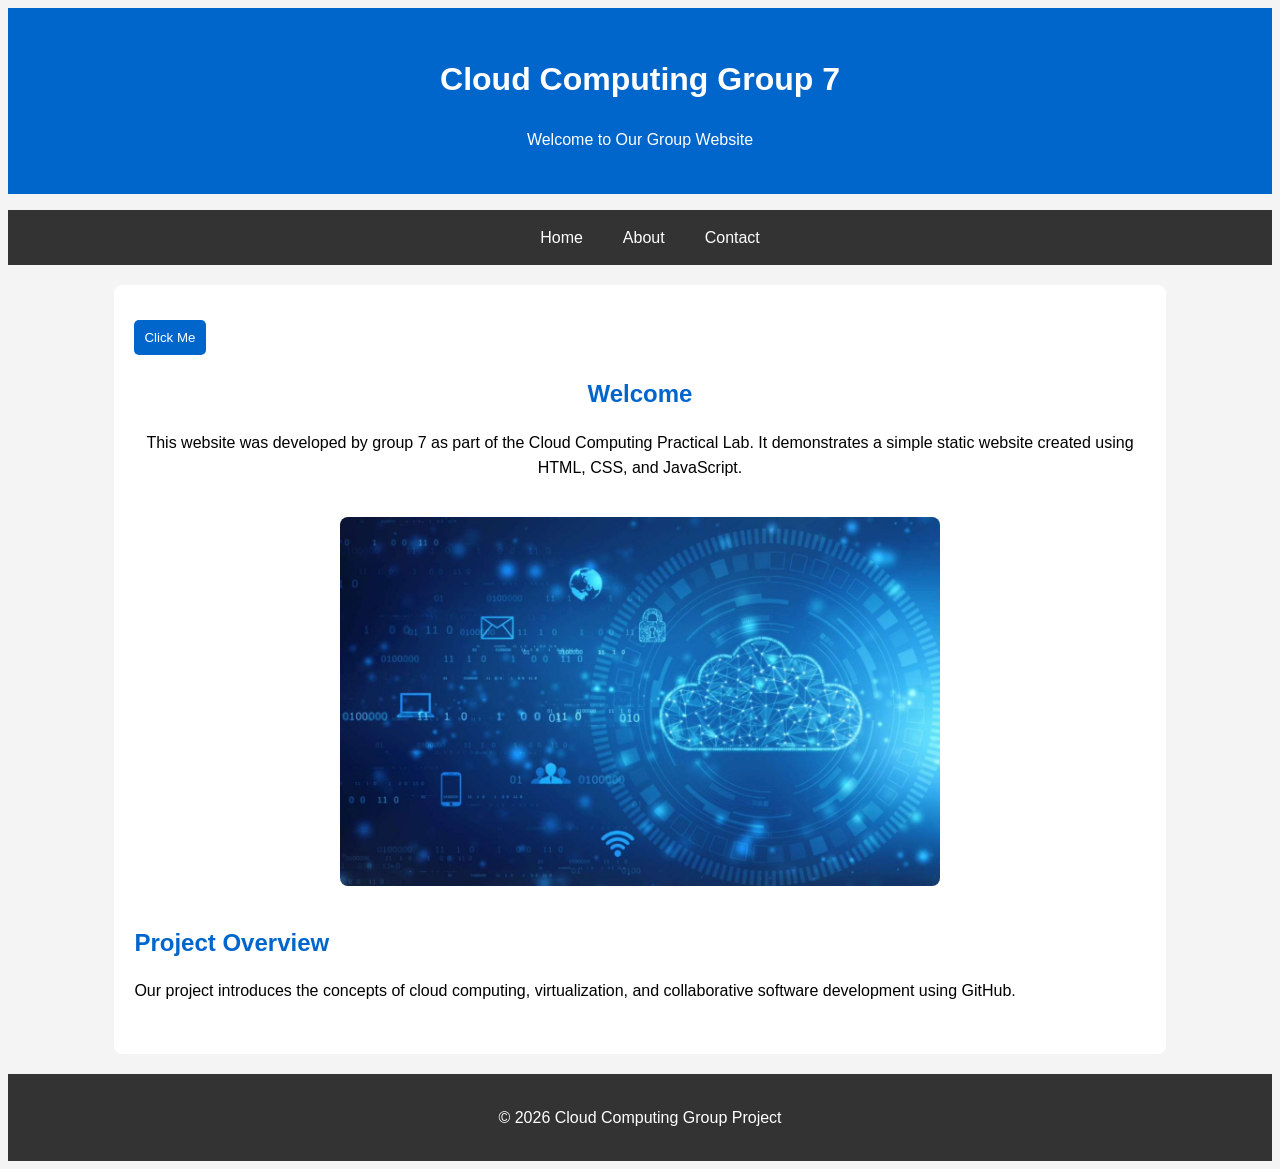
<file: index.html>
<!DOCTYPE html>
<html lang="en">
<head>
    <meta charset="UTF-8">
    <meta name="viewport" content="width=device-width, initial-scale=1.0">
    <title>Cloud Computing Group Project</title>
    <link rel="stylesheet" href="styles.css">
</head>
<body>

    <header>
        <h1>Cloud Computing Group 7</h1>
        <p>Welcome to Our Group Website</p>
    </header>

    <nav>
        <ul>
            <li><a href="index.html">Home</a></li>
            <li><a href="about.html">About</a></li>
            <li><a href="contact.html">Contact</a></li>
        </ul>
    </nav>

    <main>
        <button onclick="showMessage()">Click Me</button>
        <section class="hero">
            <h2>Welcome</h2>
            <p>
                This website was developed by group 7 as part of the Cloud Computing Practical Lab.
                It demonstrates a simple static website created using HTML, CSS, and JavaScript.
            </p>

            <img src="group-photo.jpg.jpeg" alt="Group Project Image">
        </section>

        <section>
            <h2>Project Overview</h2>
            <p>
                Our project introduces the concepts of cloud computing,
                virtualization, and collaborative software development using GitHub.
            </p>
        </section>
    </main>

    <footer>
        <p>&copy; 2026 Cloud Computing Group Project</p>
    </footer>
<script src="script.js"></script>  
</body >
</html>
</file>
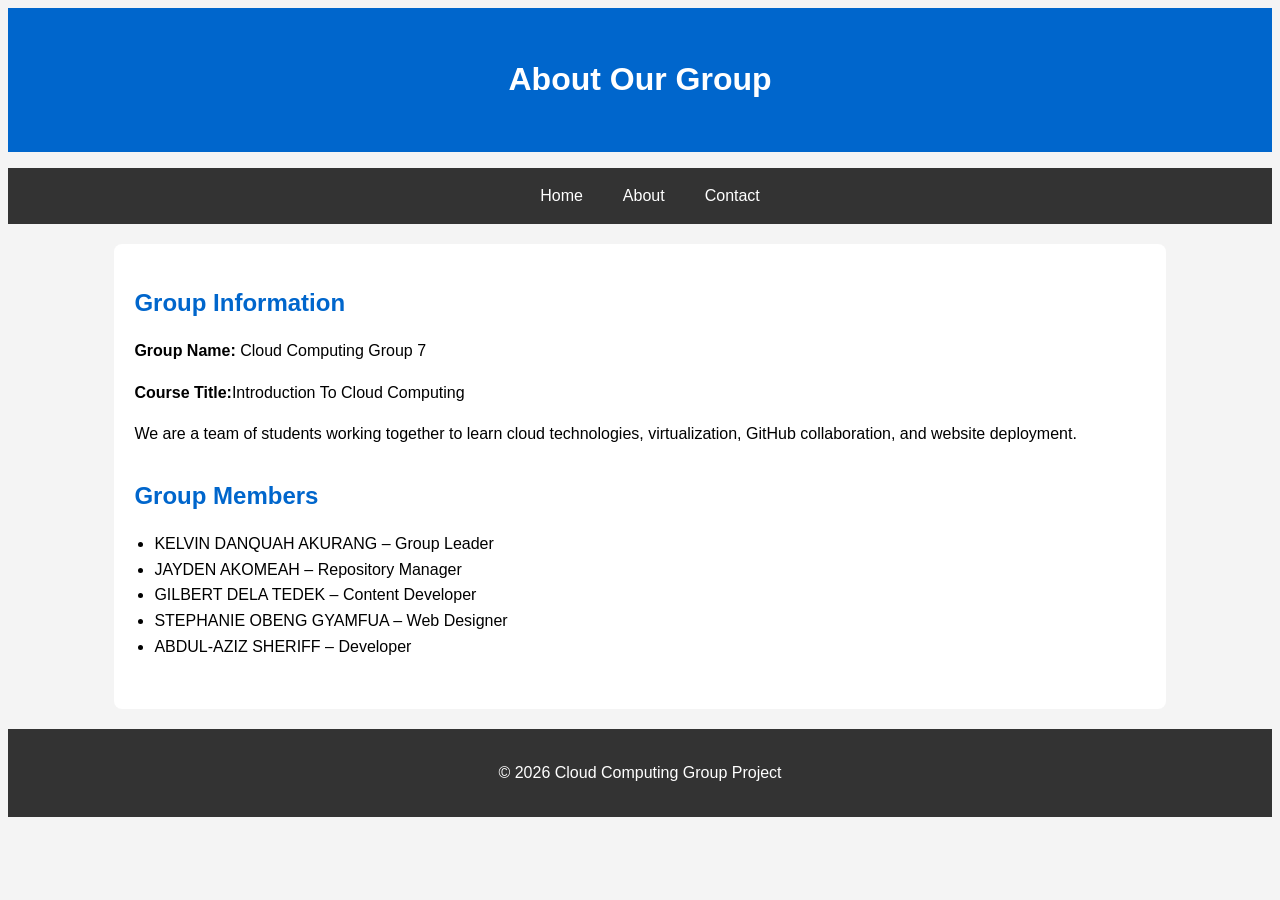
<file: about.html>
<!DOCTYPE html>
<html lang="en">
<head>
    <meta charset="UTF-8">
    <meta name="viewport" content="width=device-width, initial-scale=1.0">
    <title>About Us</title>
    <link rel="stylesheet" href="styles.css">
</head>
<body>

    <header>
        <h1>About Our Group</h1>
    </header>

    <nav>
        <ul>
            <li><a href="index.html">Home</a></li>
            <li><a href="about.html">About</a></li>
            <li><a href="contact.html">Contact</a></li>
        </ul>
    </nav>

    <main>

        <section>
            <h2>Group Information</h2>

            <p><strong>Group Name:</strong> Cloud Computing Group 7</p>

            <p><strong>Course Title:</strong>Introduction To Cloud Computing </p>

            <p>
                We are a team of students working together to learn cloud technologies,
                virtualization, GitHub collaboration, and website deployment.
            </p>
        </section>

        <section>
            <h2>Group Members</h2>

            <ul>
                <li>KELVIN DANQUAH AKURANG  – Group Leader</li>
                <li>JAYDEN AKOMEAH – Repository Manager</li>
                <li>GILBERT DELA TEDEK – Content Developer</li>
                <li>STEPHANIE OBENG GYAMFUA – Web Designer</li>
                <li>ABDUL-AZIZ SHERIFF – Developer</li>
            </ul>

        </section>

    </main>

    <footer>
        <p>&copy; 2026 Cloud Computing Group Project</p>
    </footer>

</body>
</html>
</file>
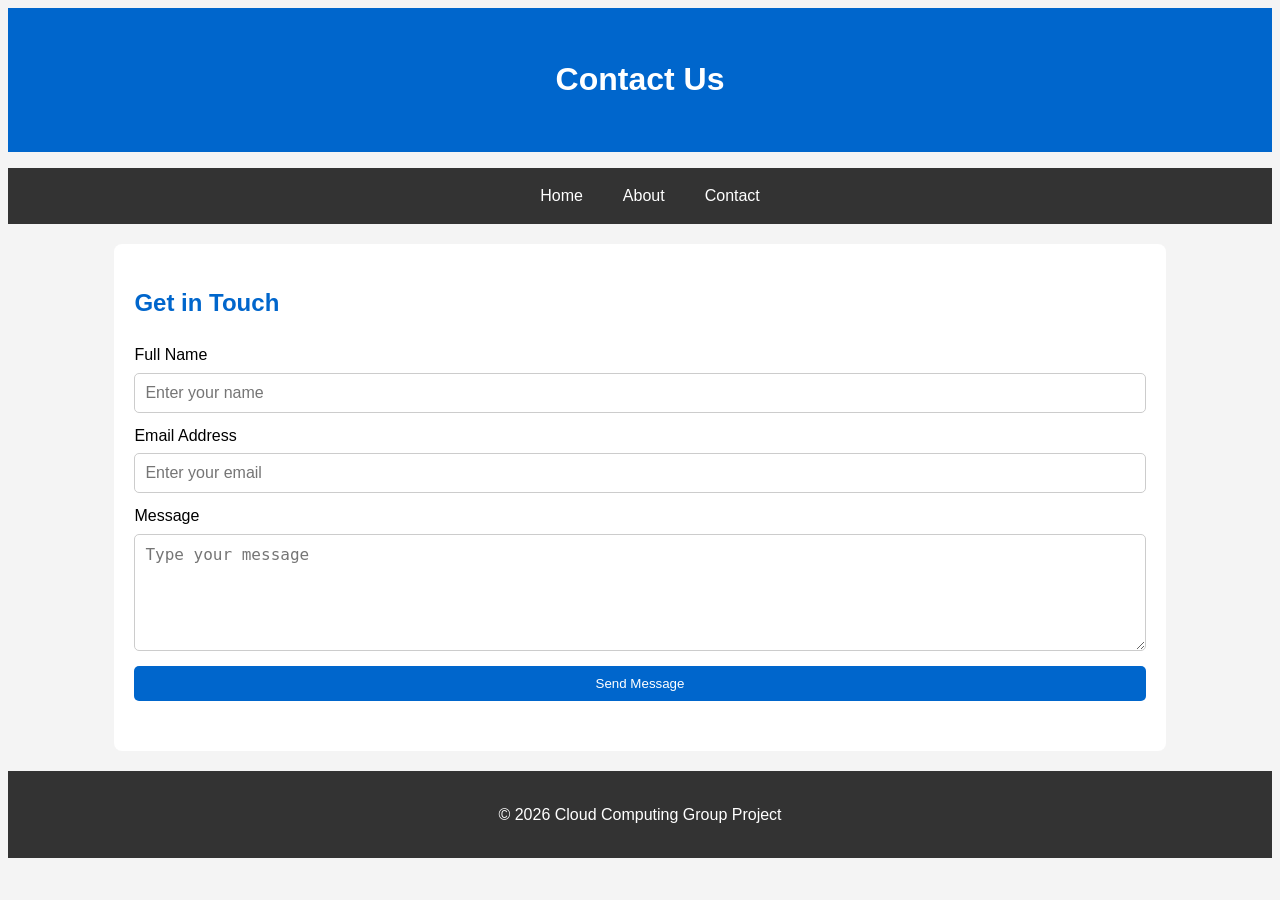
<file: contact.html>
<!DOCTYPE html>
<html lang="en">
<head>
    <meta charset="UTF-8">
    <meta name="viewport" content="width=device-width, initial-scale=1.0">
    <title>Contact Us</title>
    <link rel="stylesheet" href="styles.css">
</head>
<body>

    <header>
        <h1>Contact Us</h1>
    </header>

    <nav>
        <ul>
            <li><a href="index.html">Home</a></li>
            <li><a href="about.html">About</a></li>
            <li><a href="contact.html">Contact</a></li>
        </ul>
    </nav>

    <main>

        <section>
            <h2>Get in Touch</h2>

            <form>
                <label for="name">Full Name</label>
                <input type="text" id="name" placeholder="Enter your name">

                <label for="email">Email Address</label>
                <input type="email" id="email" placeholder="Enter your email">

                <label for="message">Message</label>
                <textarea id="message" rows="5" placeholder="Type your message"></textarea>

                <button type="submit">Send Message</button>
            </form>
        </section>

    </main>

    <footer>
        <p>&copy; 2026 Cloud Computing Group Project</p>
    </footer>

</body>
</html>
</file>
<file: styles.css>
{
    margin: 0;
    padding: 0;
    box-sizing: border-box;
}

body {
    font-family: Arial, sans-serif;
    line-height: 1.6;
    background-color: #f4f4f4;
}

header {
    background-color: #0066cc;
    color: white;
    text-align: center;
    padding: 25px;
}

nav {
    background-color: #333;
}

nav ul {
    list-style: none;
    display: flex;
    justify-content: center;
}

nav ul li {
    margin: 0;
}

nav ul li a {
    color: white;
    text-decoration: none;
    display: block;
    padding: 15px 20px;
}

nav ul li a:hover {
    background-color: #0066cc;
}

main {
    width: 80%;
    margin: 20px auto;
    background: white;
    padding: 20px;
    border-radius: 8px;
}

.hero {
    text-align: center;
}

.hero img {
    width: 100%;
    max-width: 600px;
    margin-top: 20px;
    border-radius: 8px;
}

section {
    margin-bottom: 30px;
}

h2 {
    color: #0066cc;
    margin-bottom: 10px;
}

ul {
    padding-left: 20px;
}

form {
    display: flex;
    flex-direction: column;
}

label {
    margin-top: 10px;
    margin-bottom: 5px;
}

input,
textarea {
    padding: 10px;
    border: 1px solid #ccc;
    border-radius: 5px;
    font-size: 16px;
}

button {
    margin-top: 15px;
    padding: 10px;
    background-color: #0066cc;
    color: white;
    border: none;
    border-radius: 5px;
    cursor: pointer;
}

button:hover {
    background-color: #004c99;
}

footer {
    text-align: center;
    background-color: #333;
    color: white;
    padding: 15px;
    margin-top: 20px;
}
</file>
